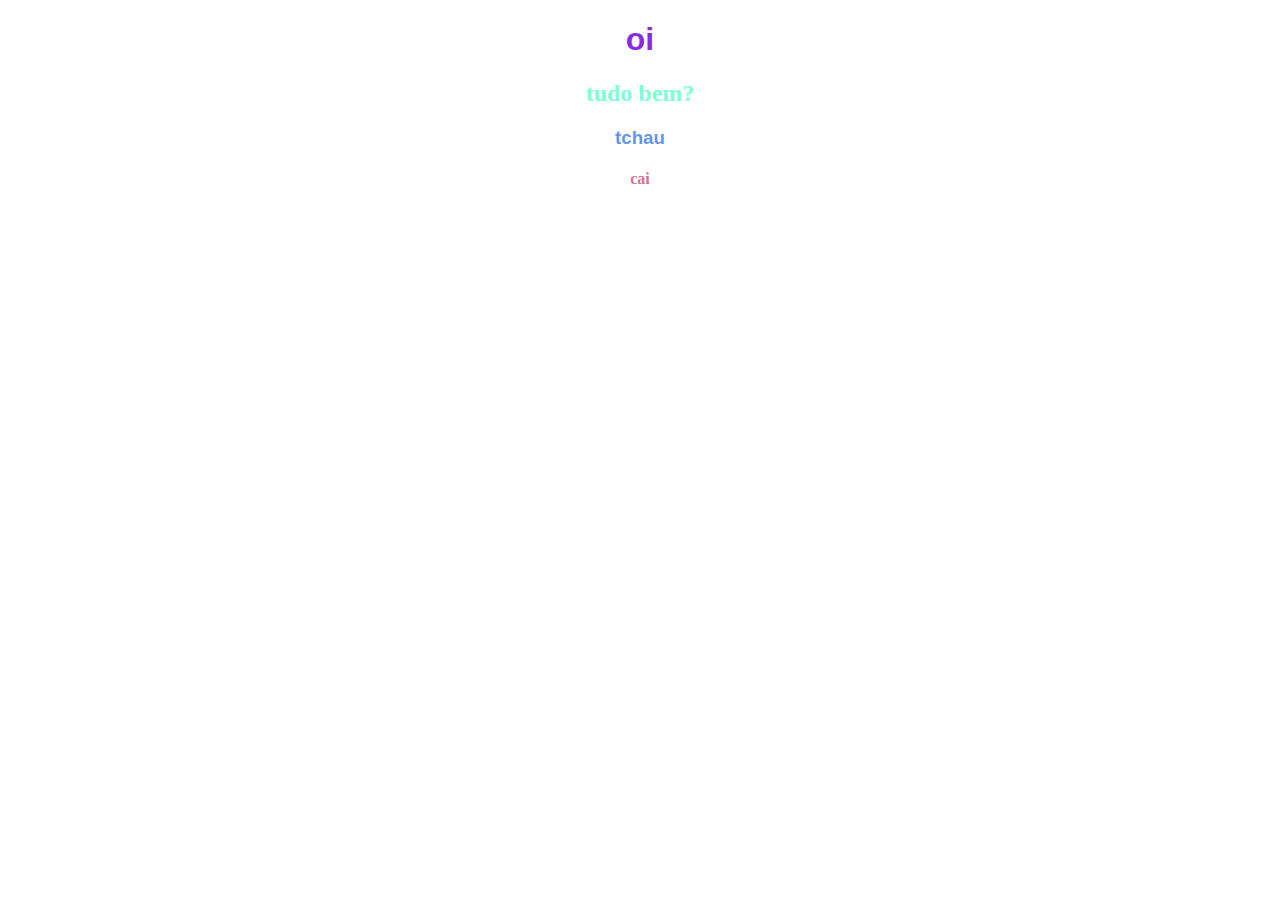
<file: apresentação/apresentação_import/index.html>
<!DOCTYPE html>
<html lang="en">
<head>
    <meta charset="UTF-8">
    <meta http-equiv="X-UA-Compatible" content="IE=edge">
    <meta name="viewport" content="width=device-width, initial-scale=1.0">
    <title>Animações com Importação</title>
    <link
    rel="stylesheet"
    href="https://cdnjs.cloudflare.com/ajax/libs/animate.css/4.1.1/animate.min.css"
  />
  <link rel="stylesheet" href="style.css">
</head>
<body>
    <h1 class="animate__animated animate__bounce">oi</h1>
    <h2 class="animate__animated animate__headShake">tudo bem?</h2>
    <h3 class="animate__animated animate__rotateIn">tchau</h3>
    <h4 class="animate__animated">cai</h4>
    
</body>
</html>
</file>
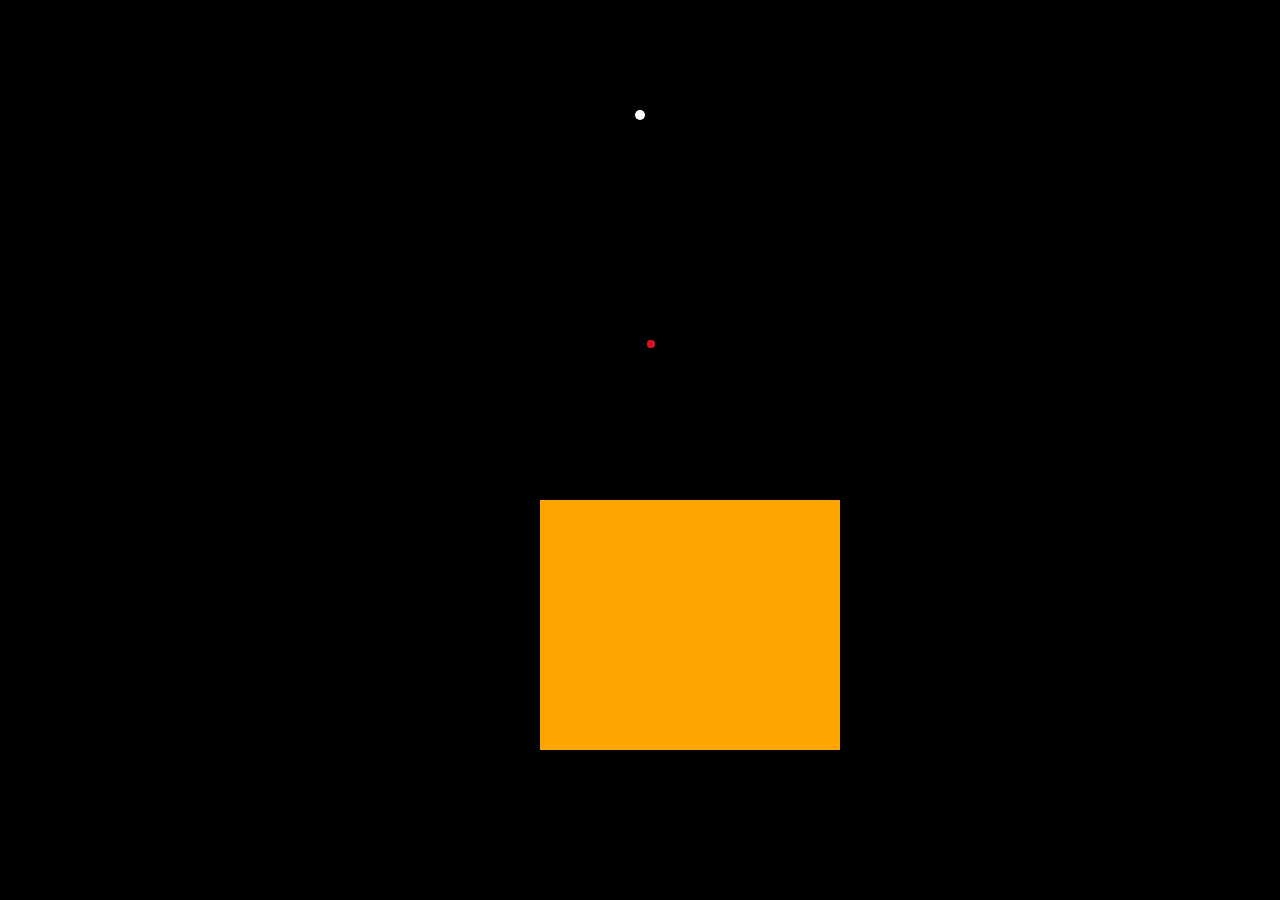
<file: apresentação/apresentação_manual/index.html>
<!DOCTYPE html>
<html lang="pt-br">
<head>
    <meta charset="UTF-8">
    <meta http-equiv="X-UA-Compatible" content="IE=edge">
    <meta name="viewport" content="width=device-width, initial-scale=1.0">
    <title>Animações CSS</title>
    <link rel="stylesheet" href="style.css">
</head>
<body>
    <div class="container">
        <div class="ex1"></div>
    </div>

    <div class="container2">
        <div class="ex2">
          <span class="circulo circulo-cima"></span>
          <div class="pontilhado">
            <span class="ponto ponto-cima"></span>
            <span class="ponto ponto-meio-cima"></span>
            <span class="ponto ponto-meio-baixo"></span>
            <span class="ponto ponto-baixo"></span>
          </div>
          <span class="circulo circulo-baixo"></span>
        </div>
    </div>

    <div class="container3">
        <div class="ex3"></div>
    </div>
</body>
</html>
</file>
<file: apresentação/apresentação_import/style.css>
h1{
    text-align: center;
    color: blueviolet;
    font-family: 'Gill Sans', 'Gill Sans MT', Calibri, 'Trebuchet MS', sans-serif;
}
h2{
    text-align: center;
    color: aquamarine;
    font-family: Cambria, Cochin, Georgia, Times, 'Times New Roman', serif;
}
h3{
    text-align: center;
    color:cornflowerblue;
    font-family: 'Segoe UI', Tahoma, Geneva, Verdana, sans-serif;
}
h4{
    text-align: center;
    color: palevioletred;
    font-family:'Times New Roman', Times, serif;
    animation: hinge;
    animation-duration: 8s !important;
}
</file>
<file: apresentação/apresentação_manual/style.css>
/*ex1*/
body {
    margin: 0;
    padding: 0;
    background: #000000;
}
  
.container {
    width: 200px;
    height: 100px;
    padding-top: 100px;
    margin: 0 auto;
}
  
.ex1 {
    width: 10px;
    height: 10px;
    margin: 10px auto;
    border-radius: 50px;
    background: #ffffff;
    animation-name: mexer;
    animation-duration: 1s;
    animation-timing-function: ease-in-out;
    animation-iteration-count: infinite;
}
  
@keyframes mexer {
    0% {
      transform: translate(-15px);
    }
    50% {
      transform: translate(15px);
    }
    100% {
      transform: translate(-15px);
    }
}


/*ex2*/
.container2{
    position: absolute;
    float: left;
    margin: 140px 100px;
    width: 500px;
    height: 100px;
    padding-top: 100px;
  }

  .ex2{
    position: absolute;
    top: 0px;
    width: 2px;
    height: 8px;
    background-color: red;
    
    margin-left: 550px;
    background-color: #2410CB;
    animation: linha 2s cubic-bezier(0.250, 0, 0.705, 1) infinite;
  }

  .circulo{
    position: absolute;
    display: block;
    width: 8px;
    height: 8px;
    border-radius: 50%;
    background-color: blue;
  }
  .circulo-cima{
    top: 0px;
    left: -3.5px;
  }
  .circulo-baixo{
    bottom: 0px;
    left: -3.5px;
  }
  .ponto{
    position: absolute;
    display: block;
    width: 4px;
    height: 4px;
    border-radius: 50%;
    left: -1.5px;
  }
  .ex2 > span{
    background-color: #D4141E;
  }
  .ex2 > .pontilhado > .ponto{
    background-color: #D4141E;
  }
  .ex2 > .pontilhado > .ponto-cima{
    top: 0px;
    animation: ponto-cima 2s cubic-bezier(0.250, 0, 0.705, 1) infinite;
  }
  .ex2 > .pontilhado > .ponto-baixo{
    bottom: 0px;
    animation: ponto-baixo 2s cubic-bezier(0.250, 0, 0.705, 1) infinite;
  }
  .ex2 > .pontilhado > .ponto-meio-cima{
    top: 0px;
    animation: ponto-meio-cima 2s cubic-bezier(0.250, 0, 0.705, 1) infinite;
  }
  .ex2 > .pontilhado > .ponto-meio-baixo{
    bottom: 0px;
    animation: ponto-meio-baixo 2s cubic-bezier(0.250, 0, 0.705, 1) infinite;
  }  
  @keyframes linha{
    0%{height: 4px; top: 0px; left: 0px; transform: rotate(-65deg)}
    10%{height: 220px; top: -110px; left: 15px;}
    45%{height: 200px; top: -100px; left: 25px;}
    70%{height: 8px; top: 0px; left: 25px; transform: rotate(0deg);}
    100%{height: 8px; top: 0px; left: 15px; transform: rotate(0deg);}
  }
  @keyframes ponto-cima{
    0%{top: -30px}
    10%{top: -30px;}
    45%{top: -25px;}
    60%{top: 0px;}
    100%{top: 0px;}
  }
  @keyframes ponto-baixo{
    0%{bottom: -30px}
    10%{bottom: -30px;}
    45%{bottom: -25px;}
    60%{bottom: 0px;}
    100%{bottom: 0px;}
  }
  @keyframes ponto-meio-cima{
    0%{}
    10%{}
    45%{top: 78px;}
    70%{top: -50px;}
    85%{top: 0px;}
    100%{top: 0px;}
  }
  @keyframes ponto-meio-baixo{
    0%{}
    10%{}
    45%{bottom: 78px;}
    70%{bottom: -50px;}
    85%{bottom: 0px;}
    100%{bottom: 0px;}
  }

  /*ex3*/
  .container3{
    width: 200px;
    height: 100px;
    padding-top: 300px;
    margin: 0 auto;
  }
  .ex3 {
     background: orange;
      width: 300px;
      height: 250px;
  }
  .ex3:hover {
    opacity: 0.5;
    animation: caminha 2s ease-in-out;
    animation-delay: 100ms;
  }
  @keyframes caminha {
    0% {
      transform: translateX(0px);
    }
    100% {
      transform: translateX(300px);
      border-radius: 50%;
      background-image: linear-gradient(120deg, #f6d365 0%, #fda085 100%);
    }
  }
</file>
